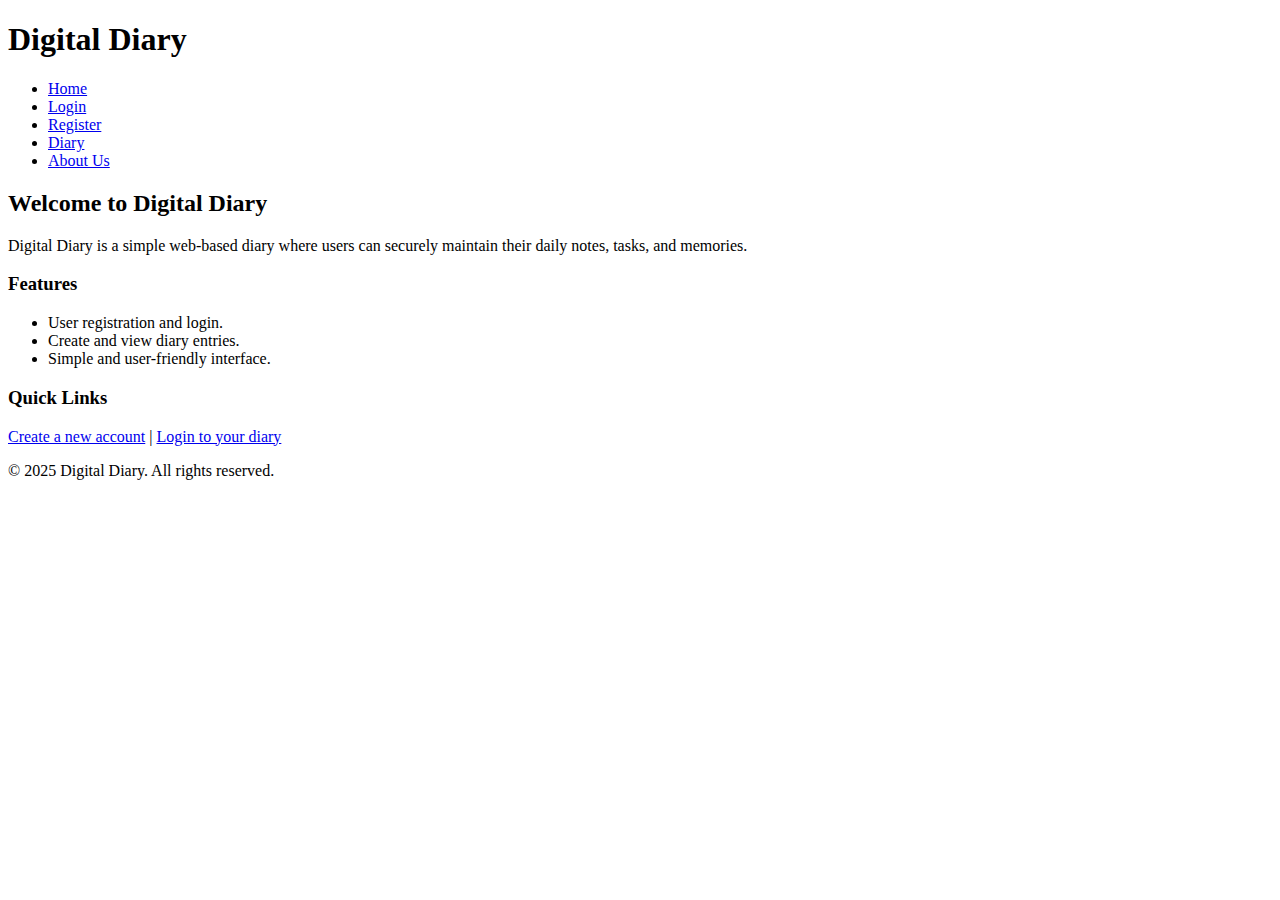
<file: index.html>
<!DOCTYPE html>
<html>
<head>
    <meta charset="UTF-8">
    <title>Digital Diary - Home</title>
    <link rel="stylesheet" href="css/style.css">
</head>
<body>

<header>
    <h1>Digital Diary</h1>
</header>

<nav>
    <ul>
        <li><a href="index.html">Home</a></li>
        <li><a href="login.html">Login</a></li>
        <li><a href="register.html">Register</a></li>
        <li><a href="diary.html">Diary</a></li>
        <li><a href="about.html">About Us</a></li>
    </ul>
</nav>

<div class="container">
    <h2>Welcome to Digital Diary</h2>
    <p>Digital Diary is a simple web-based diary where users can securely maintain their daily notes, tasks, and memories.</p>

    <h3>Features</h3>
    <ul>
        <li>User registration and login.</li>
        <li>Create and view diary entries.</li>
        <li>Simple and user-friendly interface.</li>
    </ul>

    <h3>Quick Links</h3>
    <p>
        <a href="register.html">Create a new account</a> |
        <a href="login.html">Login to your diary</a>
    </p>
</div>

<footer>
    &copy; 2025 Digital Diary. All rights reserved.
</footer>

</body>
</html>
</file>
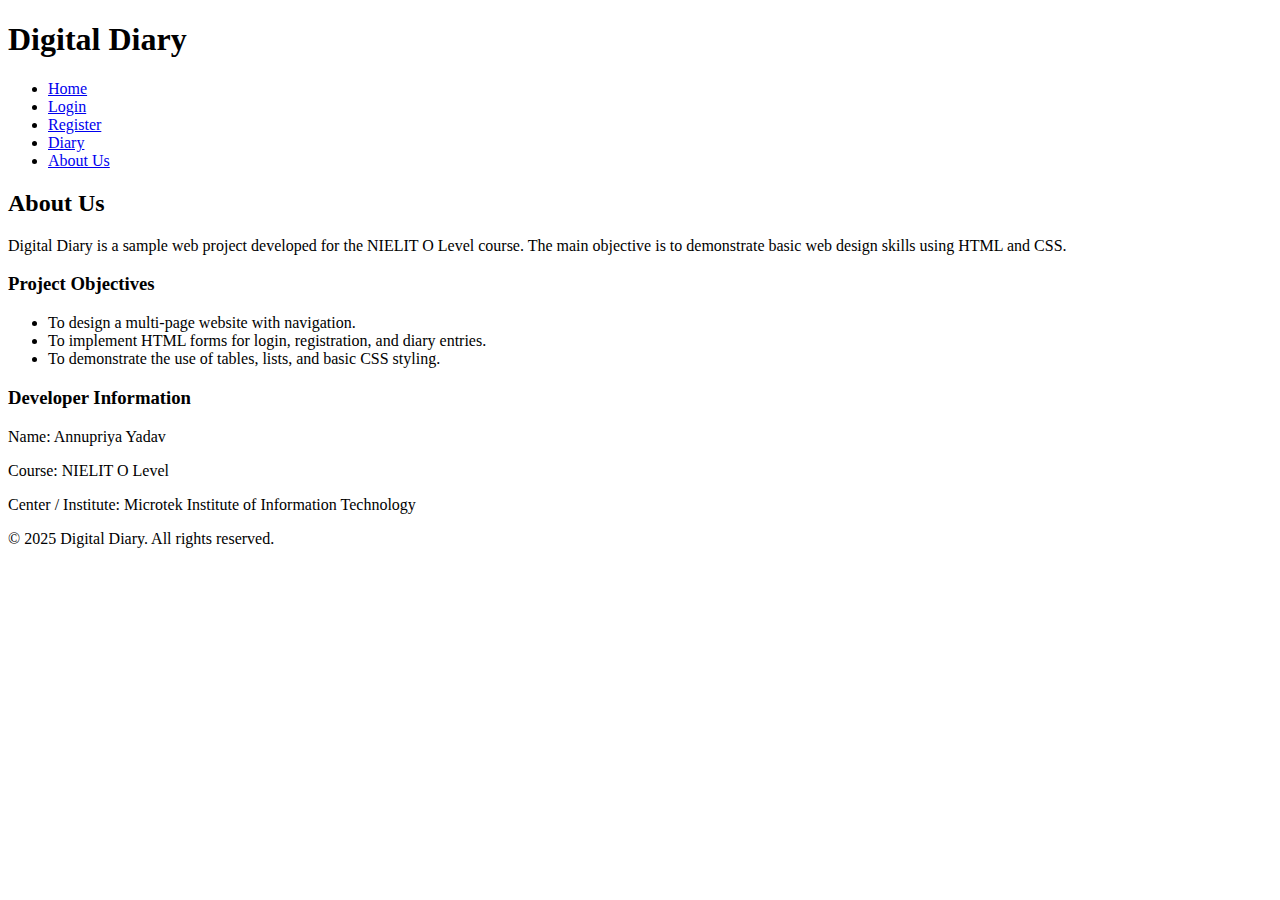
<file: about.html>
<!DOCTYPE html>
<html>
<head>
    <meta charset="UTF-8">
    <title>Digital Diary - About Us</title>
    <link rel="stylesheet" href="css/style.css">
</head>
<body>

<header>
    <h1>Digital Diary</h1>
</header>

<nav>
    <ul>
        <li><a href="index.html">Home</a></li>
        <li><a href="login.html">Login</a></li>
        <li><a href="register.html">Register</a></li>
        <li><a href="diary.html">Diary</a></li>
        <li><a href="about.html">About Us</a></li>
    </ul>
</nav>

<div class="container">
    <h2>About Us</h2>
    <p>Digital Diary is a sample web project developed for the NIELIT O Level course. The main objective is to demonstrate basic web design skills using HTML and CSS.</p>

    <h3>Project Objectives</h3>
    <ul>
        <li>To design a multi-page website with navigation.</li>
        <li>To implement HTML forms for login, registration, and diary entries.</li>
        <li>To demonstrate the use of tables, lists, and basic CSS styling.</li>
    </ul>

    <h3>Developer Information</h3>
    <p>Name: Annupriya Yadav</p>
    <p>Course: NIELIT O Level</p>
    <p>Center / Institute: Microtek Institute of Information Technology </p>
</div>

<footer>
    &copy; 2025 Digital Diary. All rights reserved.
</footer>

</body>
</html>
</file>
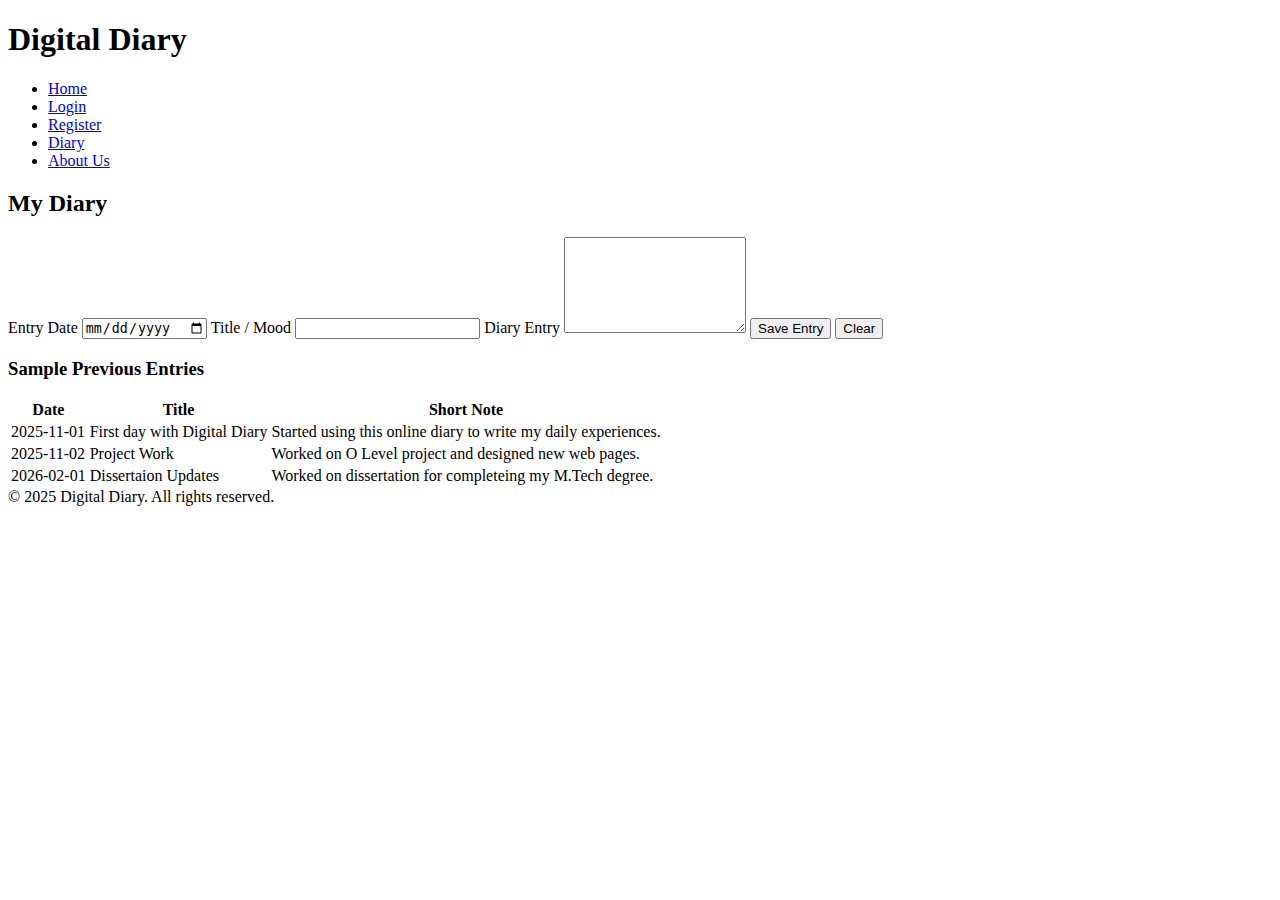
<file: diary.html>
<!DOCTYPE html>
<html>
<head>
    <meta charset="UTF-8">
    <title>Digital Diary - Diary</title>
    <link rel="stylesheet" href="css/style.css">
</head>
<body>

<header>
    <h1>Digital Diary</h1>
</header>

<nav>
    <ul>
        <li><a href="index.html">Home</a></li>
        <li><a href="login.html">Login</a></li>
        <li><a href="register.html">Register</a></li>
        <li><a href="diary.html">Diary</a></li>
        <li><a href="about.html">About Us</a></li>
    </ul>
</nav>

<div class="container">
    <h2>My Diary</h2>

    <div class="form-box">
        <form action="#" method="post">
            <label for="entrydate">Entry Date</label>
            <input type="date" id="entrydate" name="entrydate">

            <label for="title">Title / Mood</label>
            <input type="text" id="title" name="title">

            <label for="content">Diary Entry</label>
            <textarea id="content" name="content" rows="6"></textarea>

            <input type="submit" value="Save Entry">
            <input type="reset" value="Clear">
        </form>
    </div>

    <h3>Sample Previous Entries</h3>
    <table class="table-style">
        <tr>
            <th>Date</th>
            <th>Title</th>
            <th>Short Note</th>
        </tr>
        <tr>
            <td>2025-11-01</td>
            <td>First day with Digital Diary</td>
            <td>Started using this online diary to write my daily experiences.</td>
        </tr>
        <tr>
            <td>2025-11-02</td>
            <td>Project Work</td>
            <td>Worked on O Level project and designed new web pages.</td>
        </tr>
<tr>
            <td>2026-02-01</td>
            <td>Dissertaion Updates</td>
            <td>Worked on dissertation for completeing my M.Tech degree.</td>
        </tr>

    </table>
</div>

<footer>
    &copy; 2025 Digital Diary. All rights reserved.
</footer>

</body>
</html>
</file>
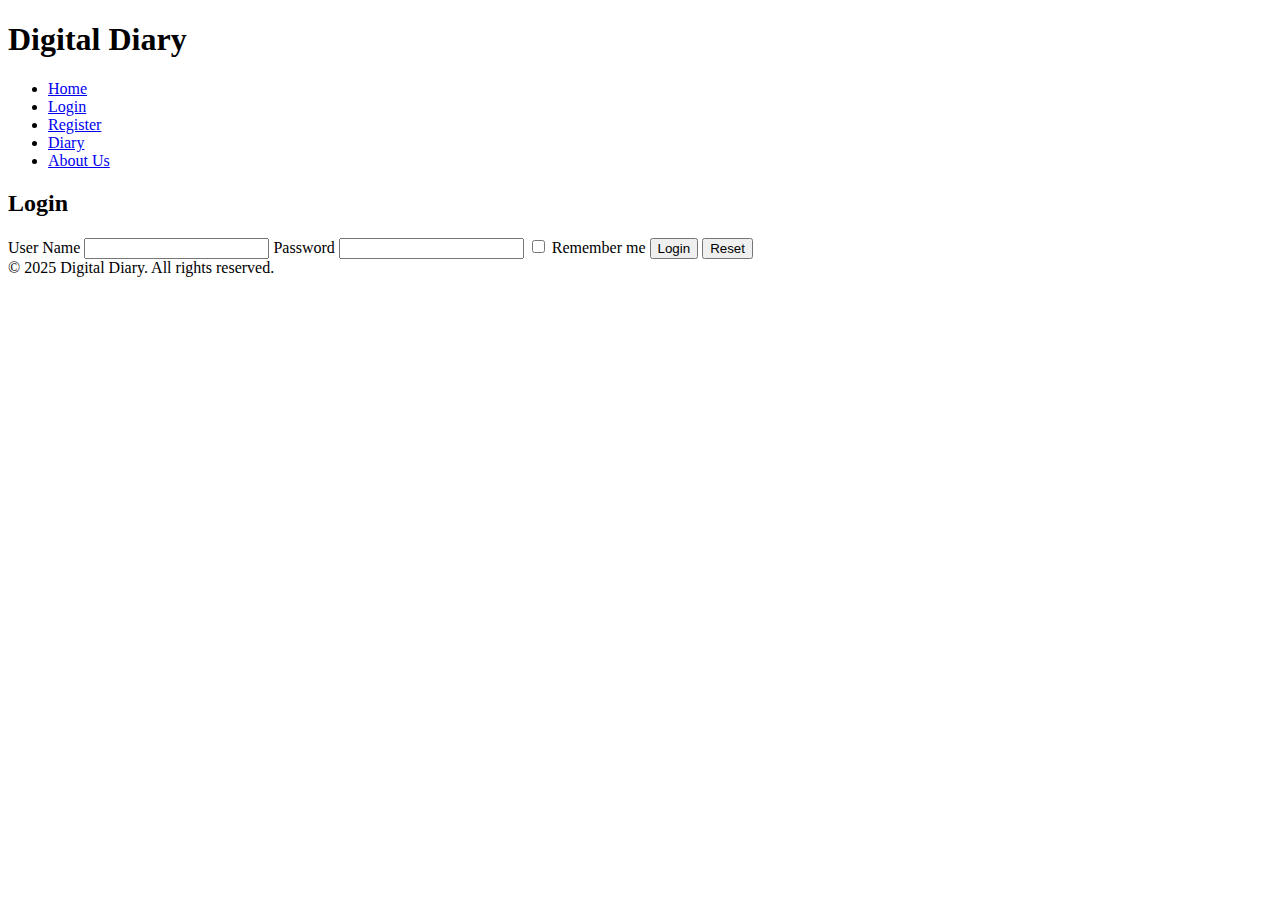
<file: login.html>
<!DOCTYPE html>
<html>
<head>
    <meta charset="UTF-8">
    <title>Digital Diary - Login</title>
    <link rel="stylesheet" href="css/style.css">
</head>
<body>

<header>
    <h1>Digital Diary</h1>
</header>

<nav>
    <ul>
        <li><a href="index.html">Home</a></li>
        <li><a href="login.html">Login</a></li>
        <li><a href="register.html">Register</a></li>
        <li><a href="diary.html">Diary</a></li>
        <li><a href="about.html">About Us</a></li>
    </ul>
</nav>

<div class="container">
    <h2>Login</h2>

    <div class="form-box">
        <form action="#" method="post">
            <label for="username">User Name</label>
            <input type="text" id="username" name="username" required>

            <label for="password">Password</label>
            <input type="password" id="password" name="password" required>

            <label>
                <input type="checkbox" name="remember"> Remember me
            </label>

            <input type="submit" value="Login">
            <input type="reset" value="Reset">
        </form>
    </div>
</div>

<footer>
    &copy; 2025 Digital Diary. All rights reserved.
</footer>

</body>
</html>
</file>
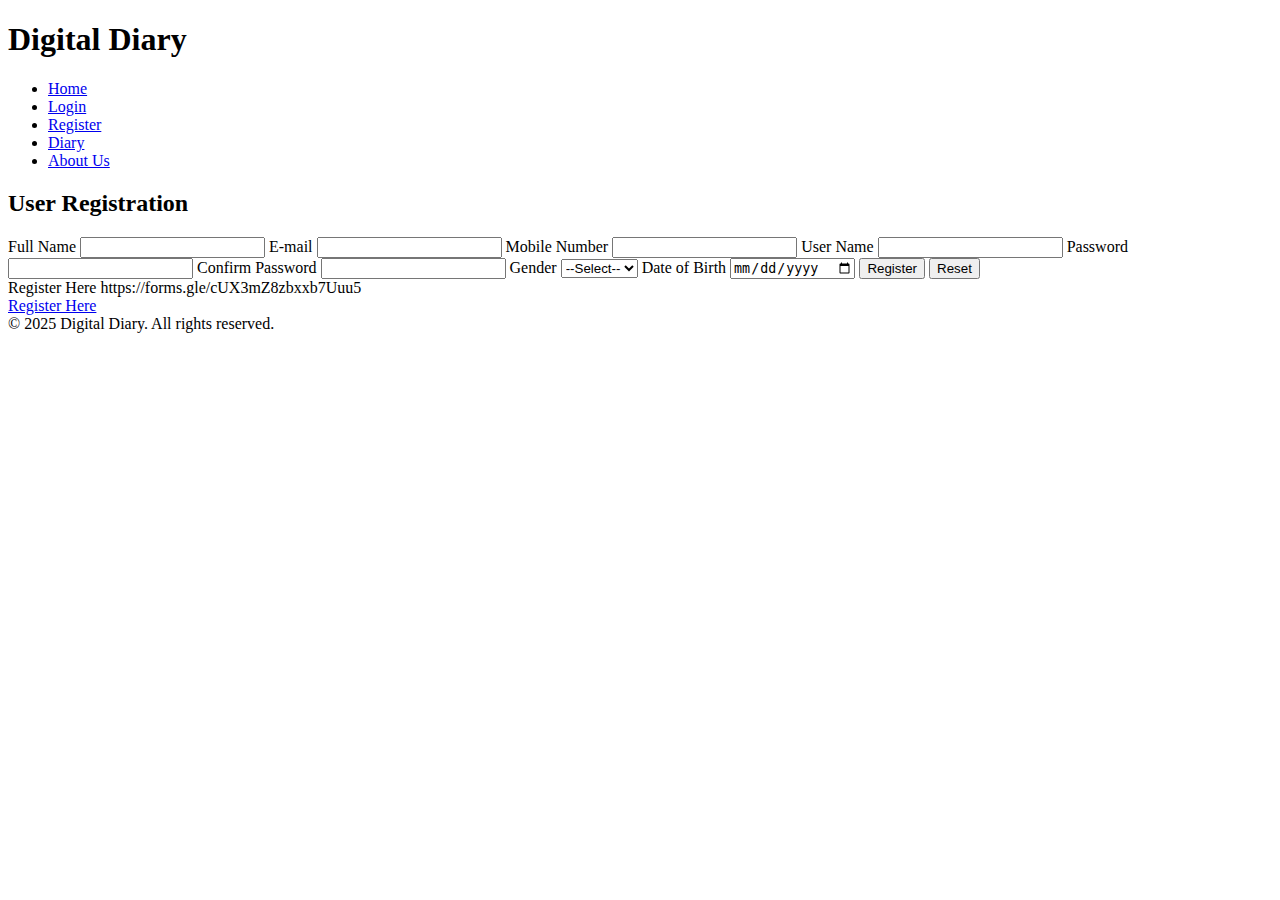
<file: register.html>
<!DOCTYPE html>
<html>
<head>
    <meta charset="UTF-8">
    <title>Digital Diary - Register</title>
    <link rel="stylesheet" href="css/style.css">
</head>
<body>

<header>
    <h1>Digital Diary</h1>
</header>

<nav>
    <ul>
        <li><a href="index.html">Home</a></li>
        <li><a href="login.html">Login</a></li>
        <li><a href="register.html">Register</a></li>
        <li><a href="diary.html">Diary</a></li>
        <li><a href="about.html">About Us</a></li>
    </ul>
</nav>

<div class="container">
    <h2>User Registration</h2>

    <div class="form-box">
        <form action="#" method="post">
            <label for="fullname">Full Name</label>
            <input type="text" id="fullname" name="fullname" required>

            <label for="email">E-mail</label>
            <input type="email" id="email" name="email" required>

            <label for="mobile">Mobile Number</label>
            <input type="text" id="mobile" name="mobile">

            <label for="user">User Name</label>
            <input type="text" id="user" name="user" required>

            <label for="pass">Password</label>
            <input type="password" id="pass" name="pass" required>

            <label for="confirmpass">Confirm Password</label>
            <input type="password" id="confirmpass" name="confirmpass" required>

            <label for="gender">Gender</label>
            <select id="gender" name="gender">
                <option value="">--Select--</option>
                <option>Male</option>
                <option>Female</option>
                <option>Other</option>
            </select>

            <label for="dob">Date of Birth</label>
            <input type="date" id="dob" name="dob">

            <input type="submit" value="Register">
            <input type="reset" value="Reset">
        </form>
    </div>
</div>
Register Here https://forms.gle/cUX3mZ8zbxxb7Uuu5
     <li><a href="https://forms.gle/cUX3mZ8zbxxb7Uuu5">Register Here</a></li>
<footer>
    &copy; 2025 Digital Diary. All rights reserved.
</footer>

</body>
</html>
</file>
<file: css/style.css>

</file>
